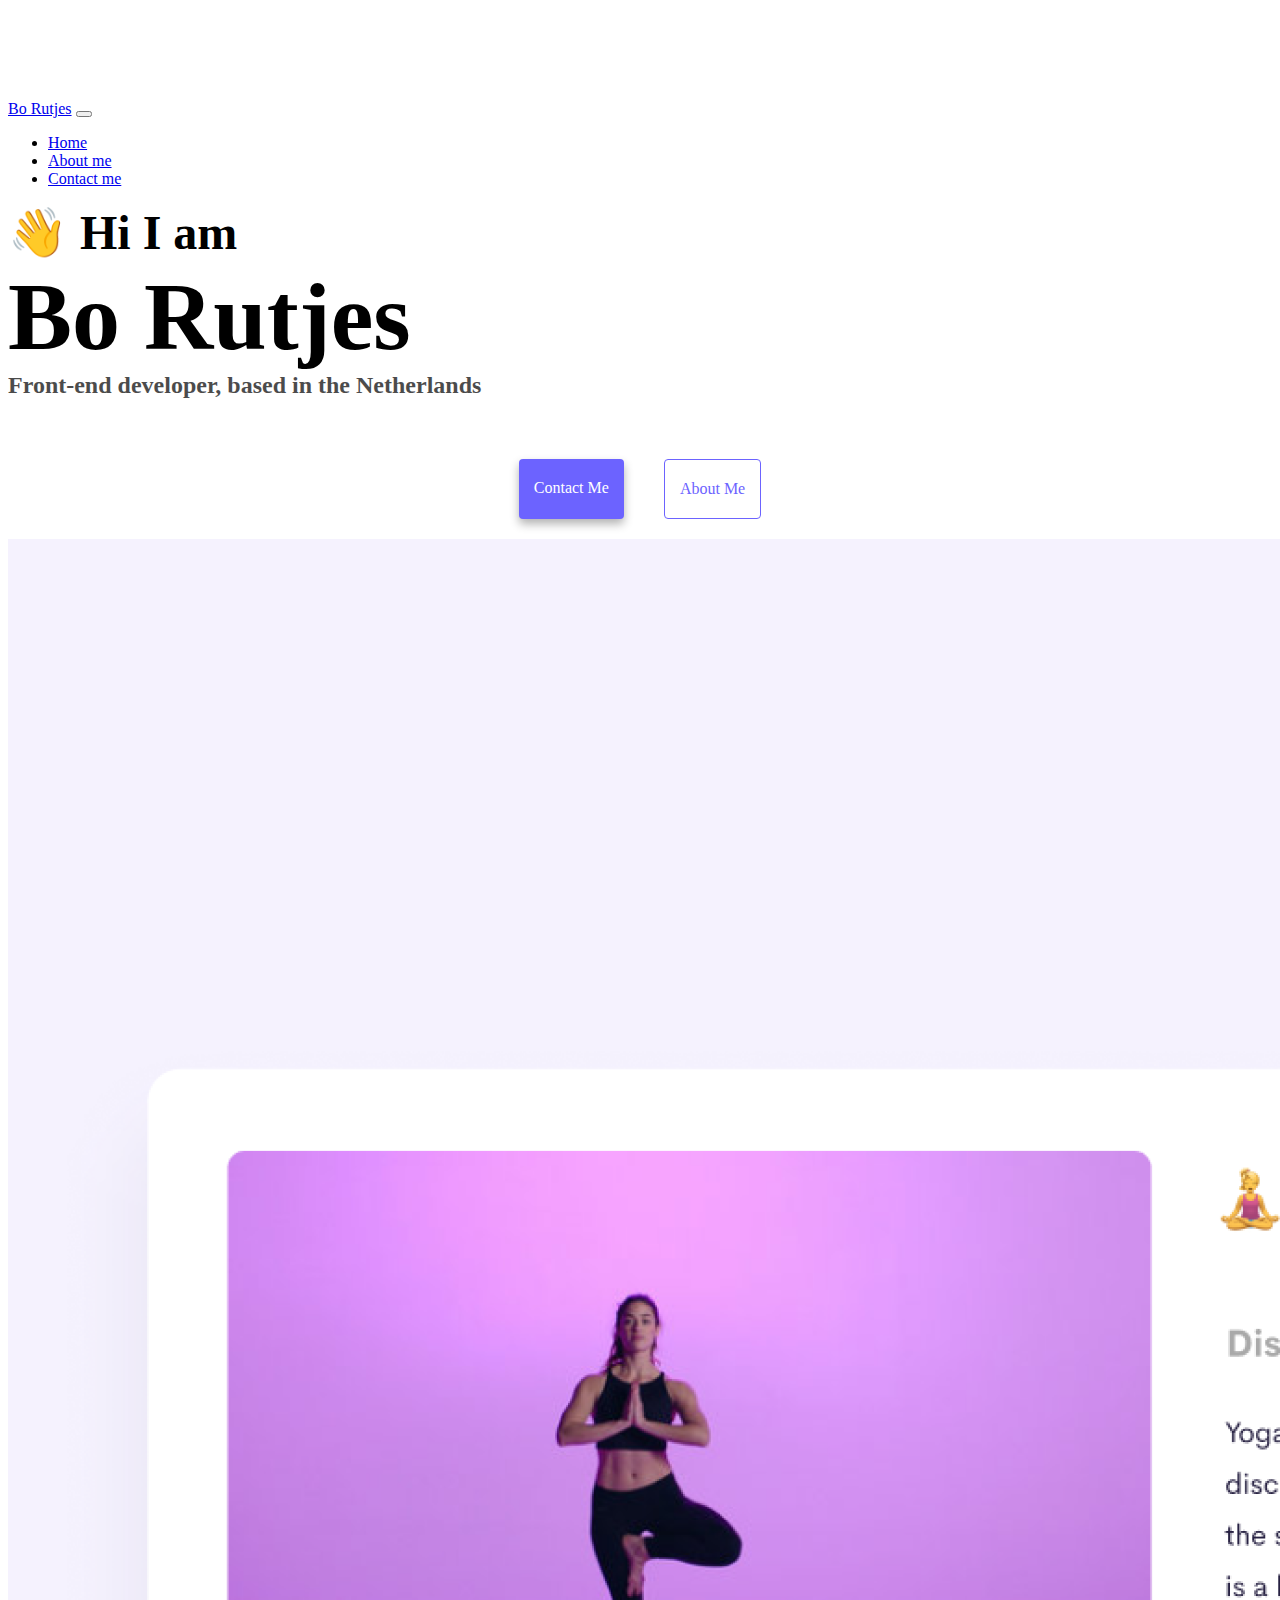
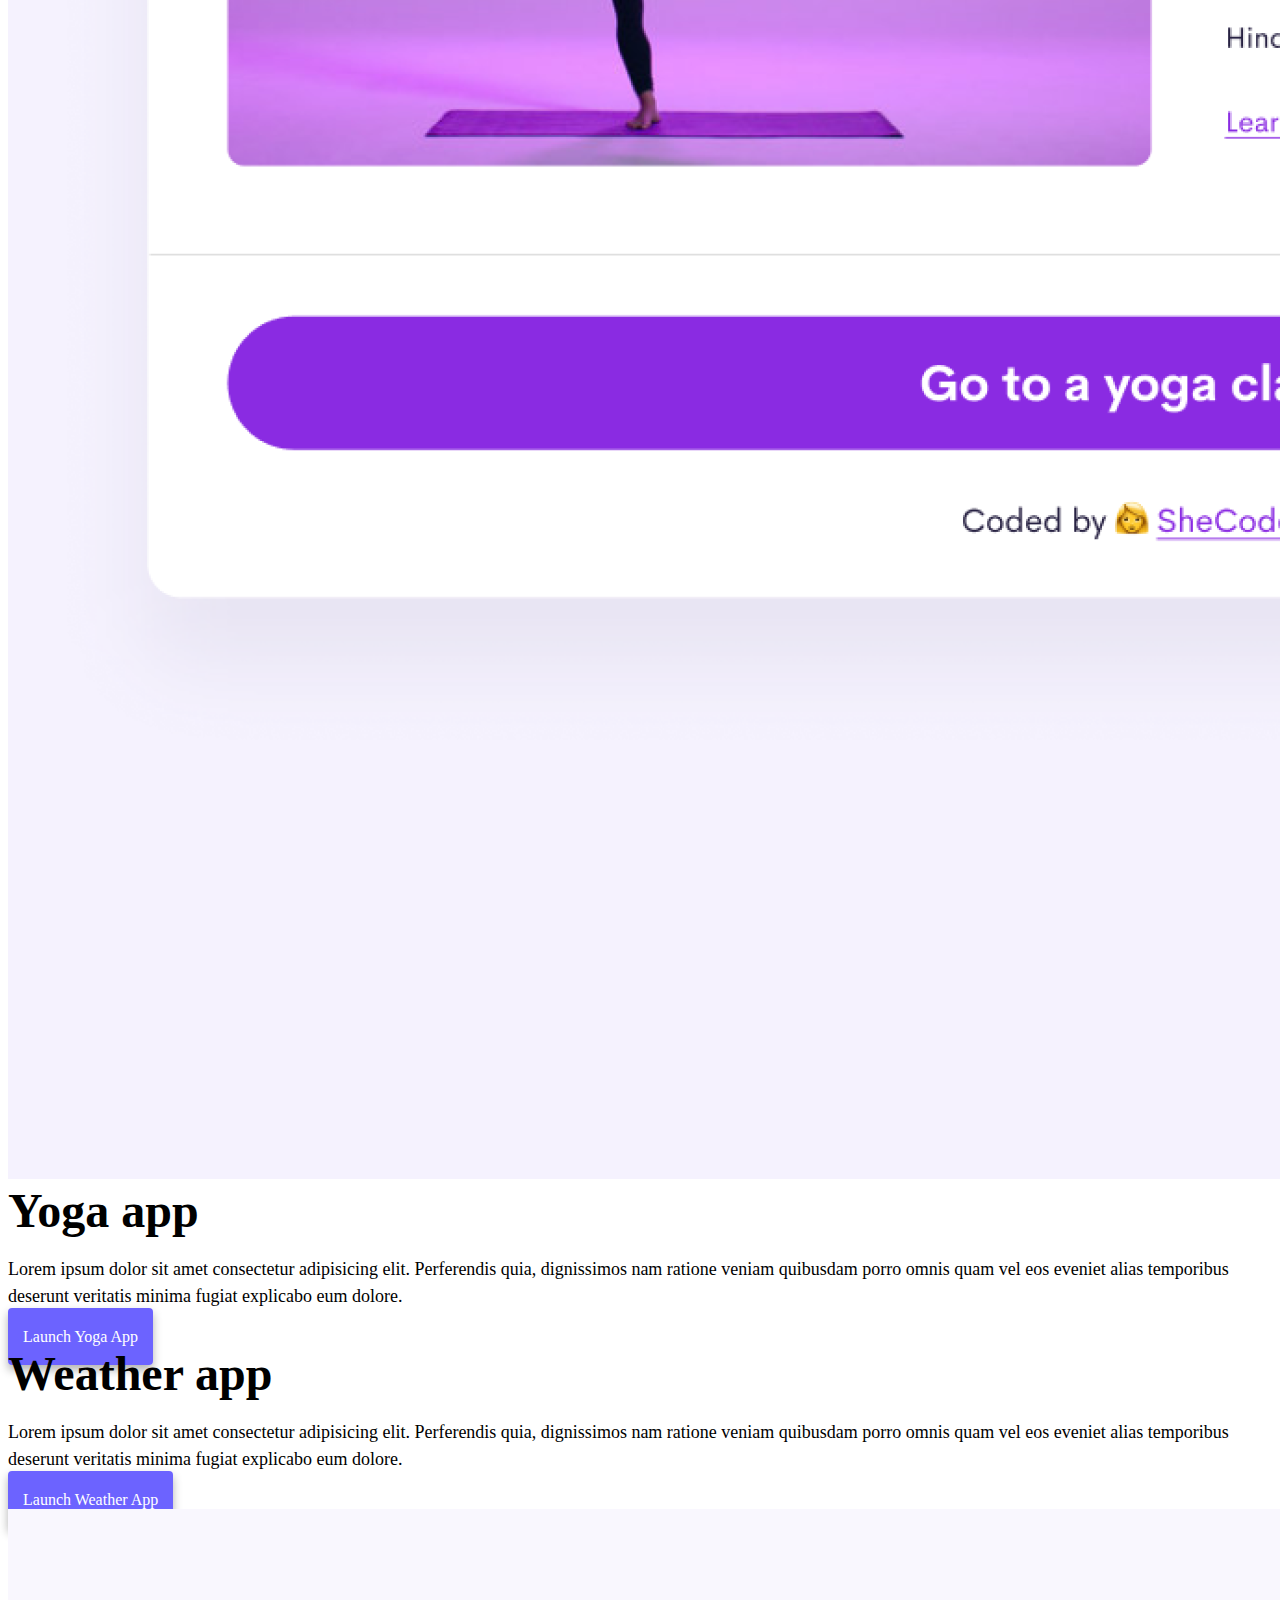
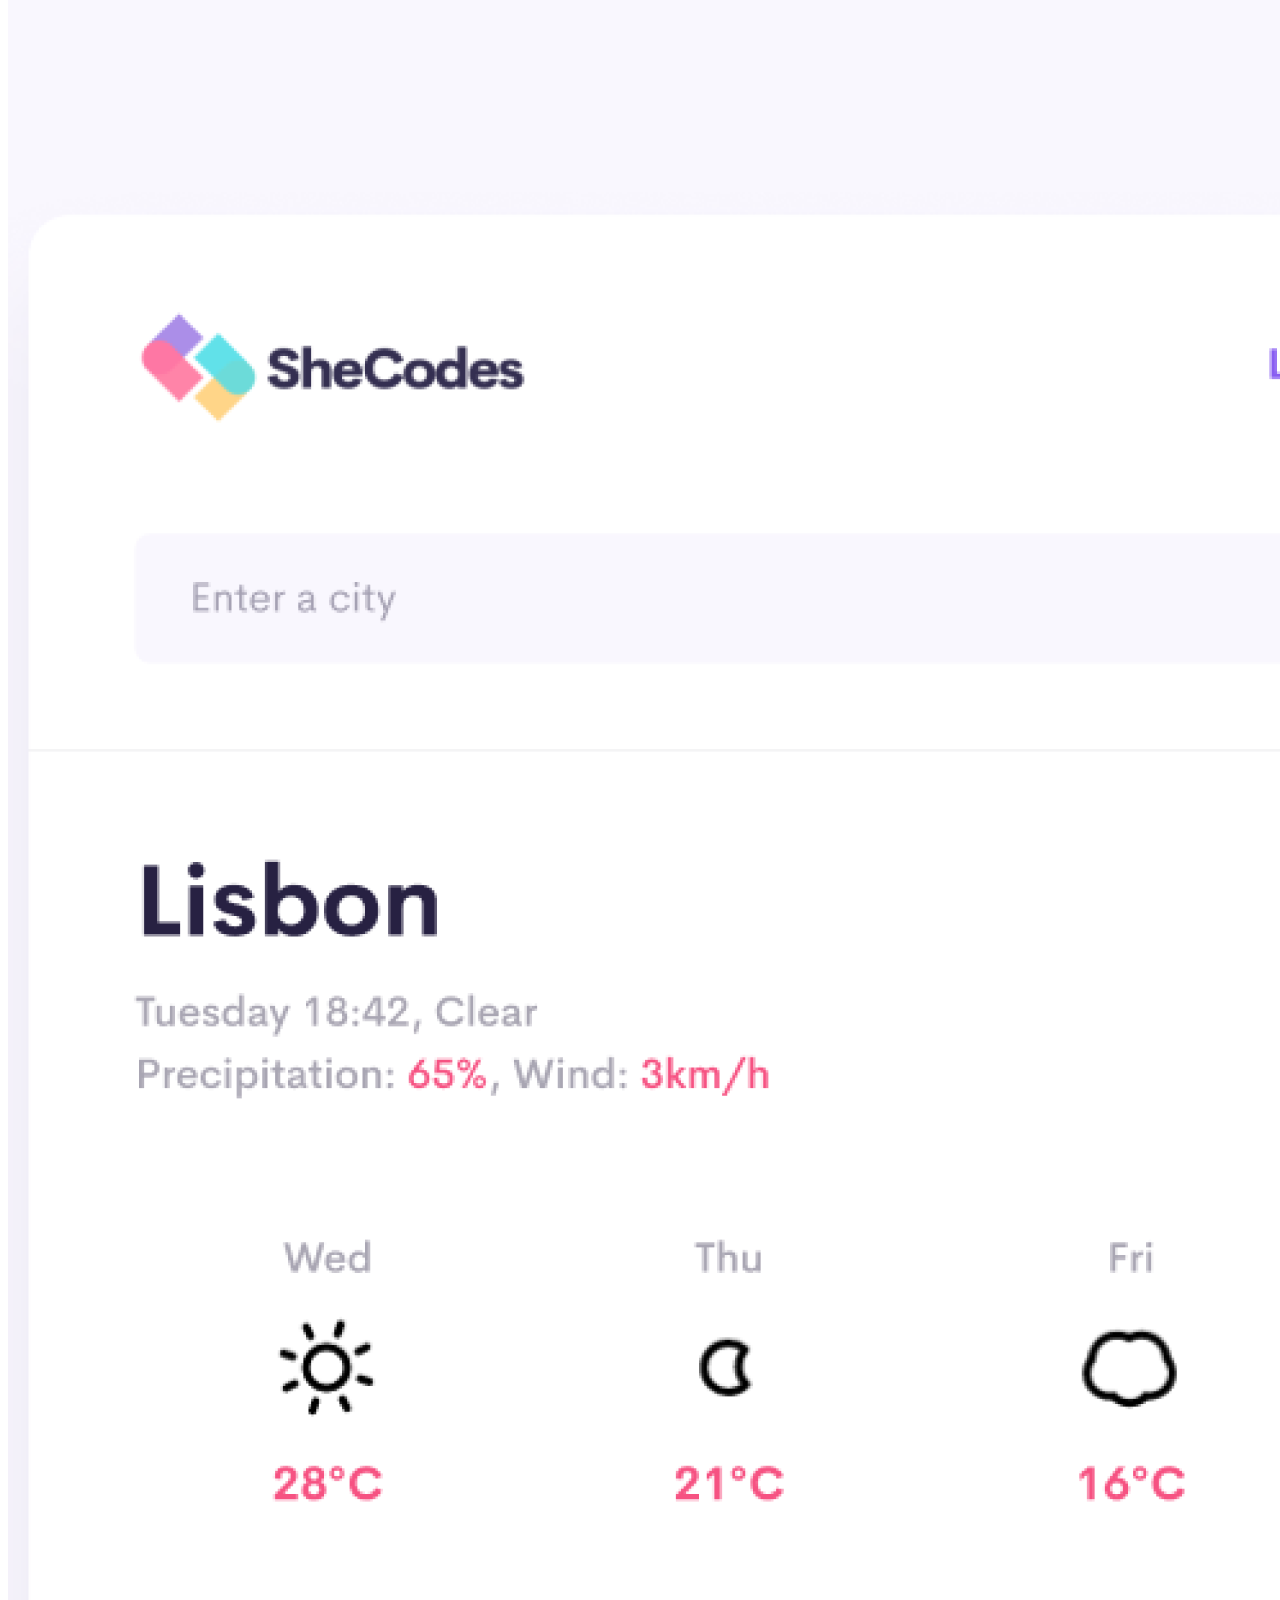
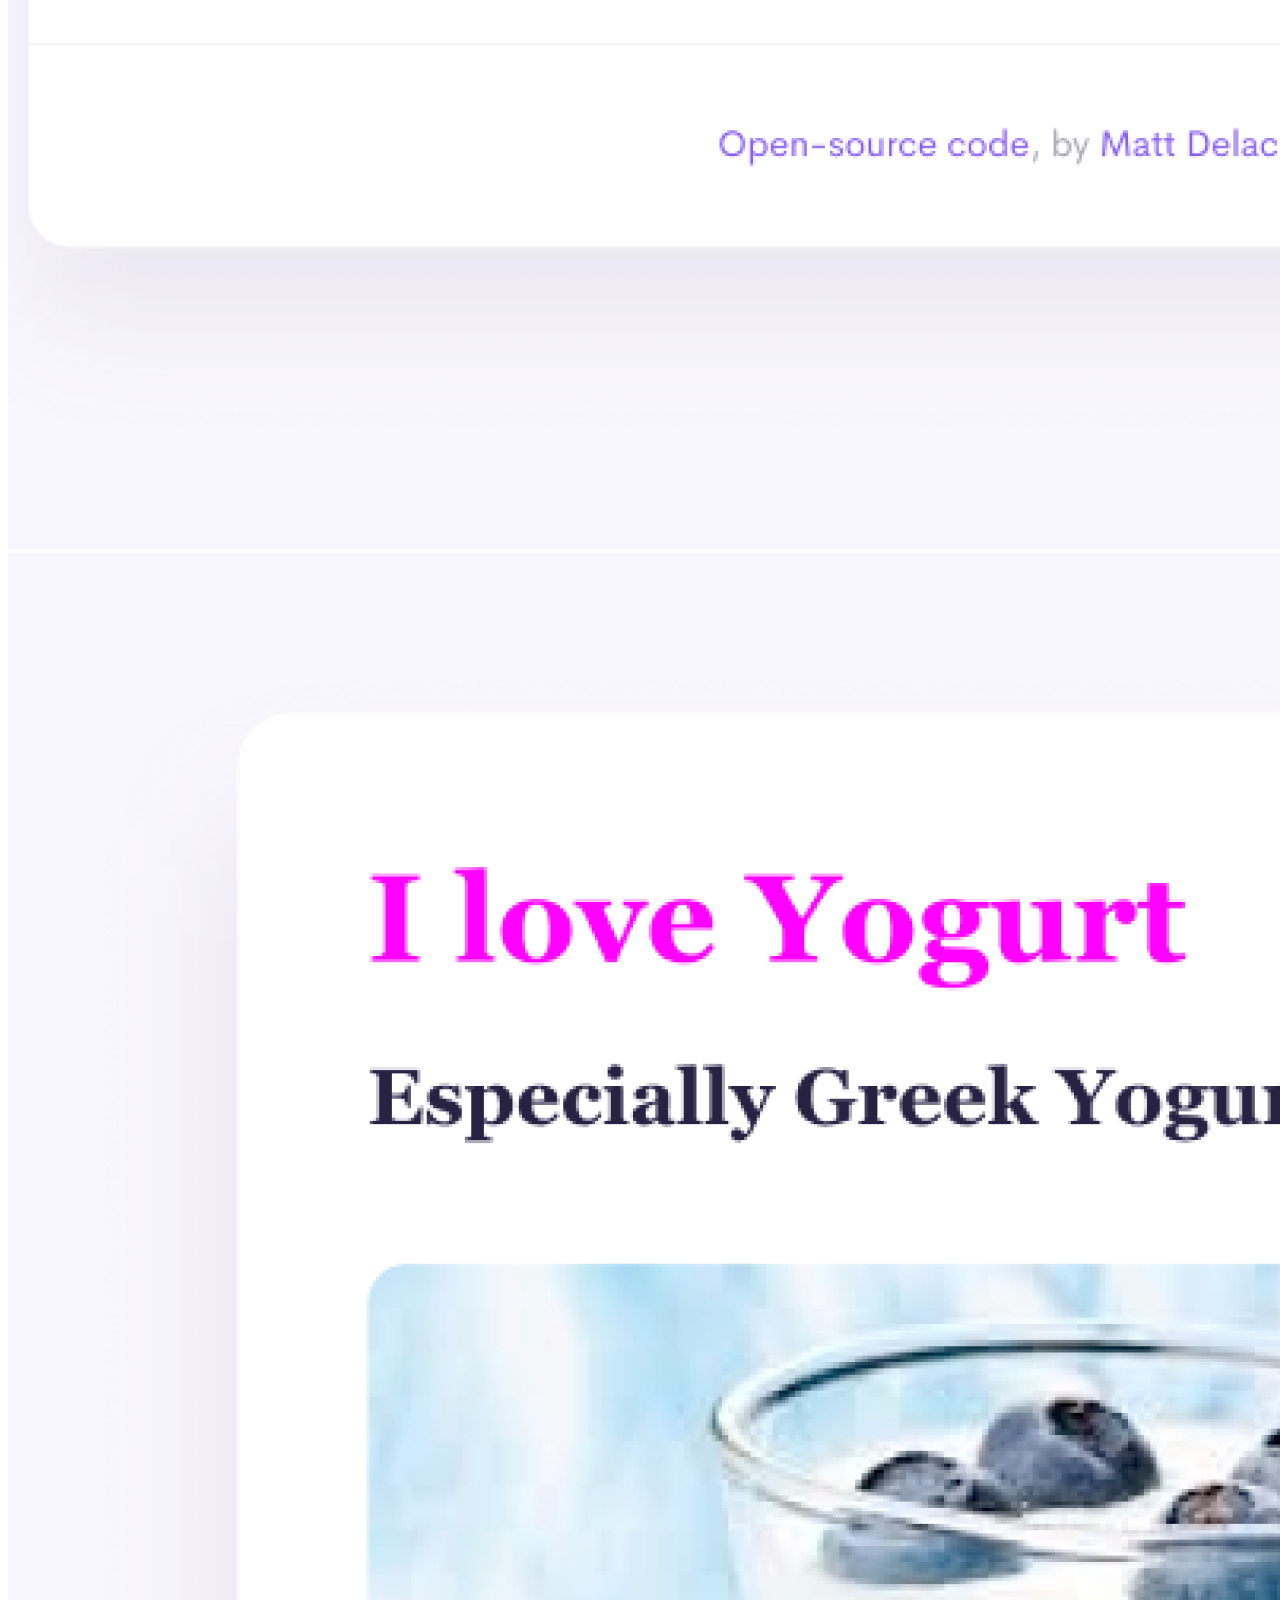
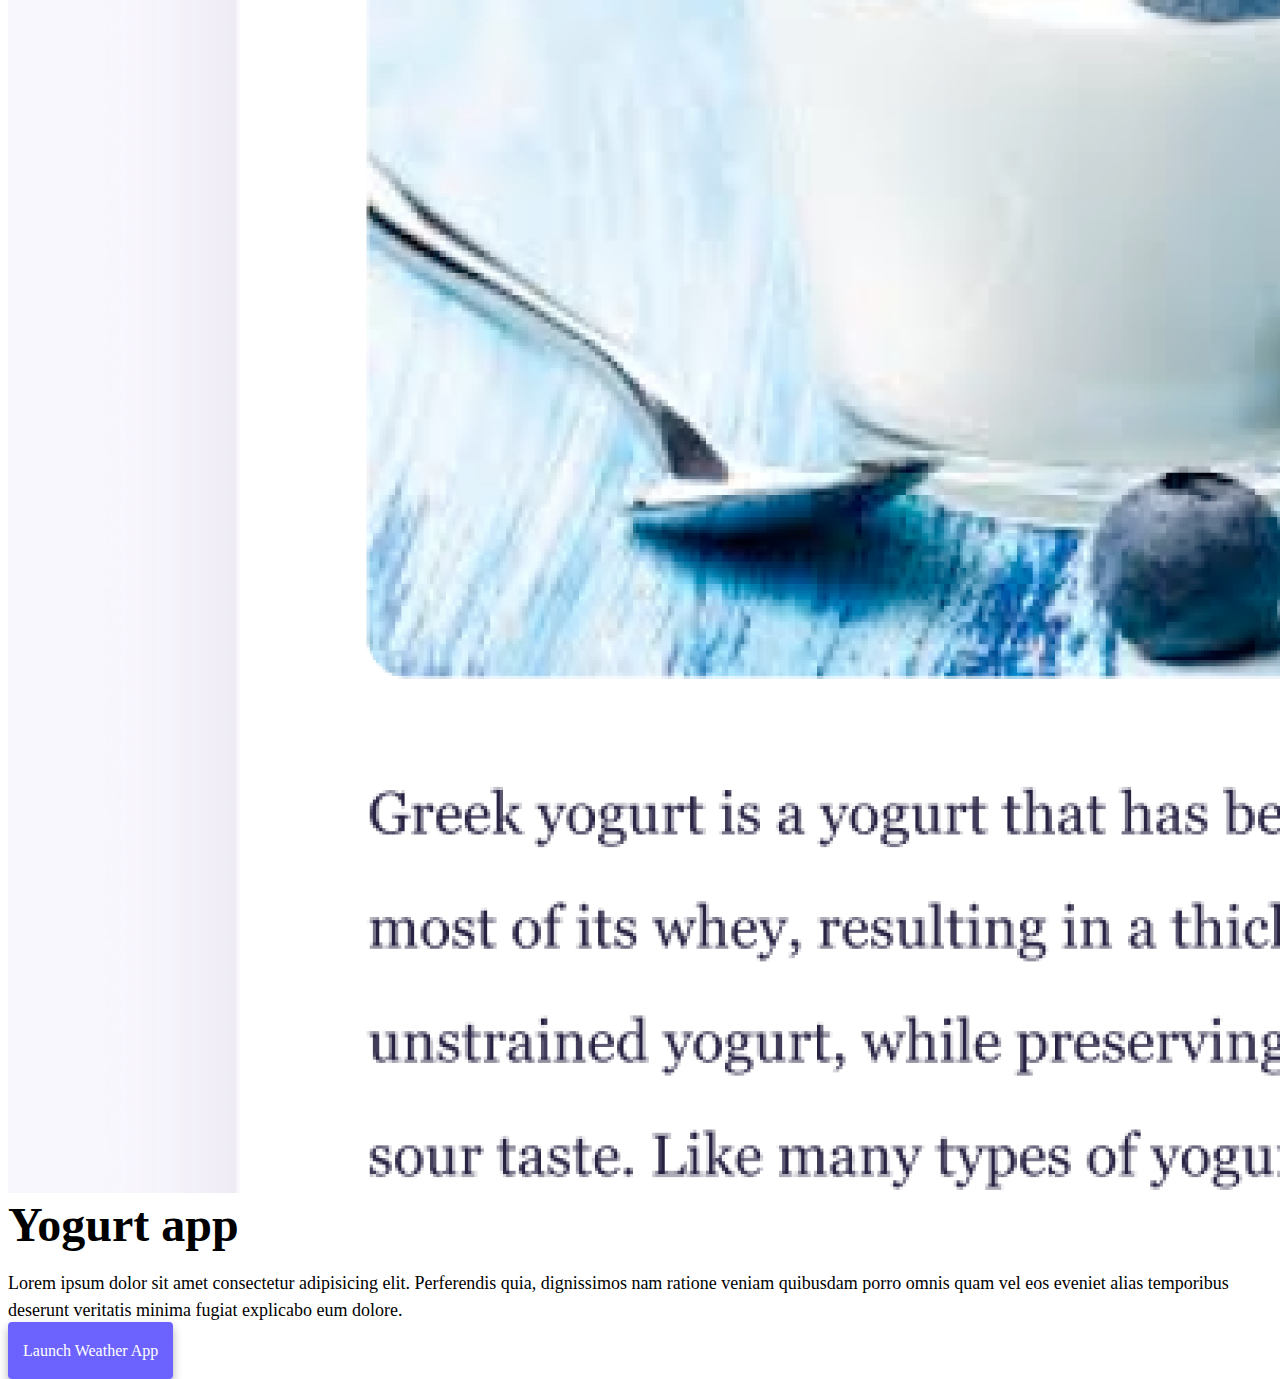
<file: index.html>
<!DOCTYPE html>
<html lang="en" class="homepage">
  <head>
    <meta charset="UTF-8" />
    <meta http-equiv="X-UA-Compatible" content="IE=edge" />
    <meta name="viewport" content="width=device-width, initial-scale=1.0" />
    <title>Aspiring Front-end Developer Bo Rutjes</title>
    <link
      href="https://cdn.jsdelivr.net/npm/bootstrap@5.0.0-beta2/dist/css/bootstrap.min.css"
      rel="stylesheet"
      integrity="sha384-BmbxuPwQa2lc/FVzBcNJ7UAyJxM6wuqIj61tLrc4wSX0szH/Ev+nYRRuWlolflfl"
      crossorigin="anonymous"
    />
    <script
      src="https://cdn.jsdelivr.net/npm/bootstrap@5.0.0-beta2/dist/js/bootstrap.bundle.min.js"
      integrity="sha384-b5kHyXgcpbZJO/tY9Ul7kGkf1S0CWuKcCD38l8YkeH8z8QjE0GmW1gYU5S9FOnJ0"
      crossorigin="anonymous"
    ></script>
    <link rel="stylesheet" href="/src/style.css" />
  </head>
  <body>
    <nav class="navbar navbar-expand-lg navbar-light bg-light fixed-top">
      <div class="container">
        <a class="navbar-brand" href="index.html">Bo Rutjes</a>
        <button
          class="navbar-toggler"
          type="button"
          data-bs-toggle="collapse"
          data-bs-target="#navbarNav"
          aria-controls="navbarNav"
          aria-expanded="false"
          aria-label="Toggle navigation"
        >
          <span class="navbar-toggler-icon"></span>
        </button>
        <div class="collapse navbar-collapse" id="navbarNav">
          <ul class="navbar-nav">
            <li class="nav-item">
              <a class="nav-link active" aria-current="page" href="index.html"
                >Home</a
              >
            </li>
            <li class="nav-item">
              <a class="nav-link" href="about.html">About me</a>
            </li>
            <li class="nav-item">
              <a class="nav-link" href="about.html#contact">Contact me</a>
            </li>
          </ul>
        </div>
      </div>
    </nav>
    <h2 class="text-center">👋 Hi I am</h2>
    <h1 class="text-center">Bo Rutjes</h1>
    <h3 class="text-center">Front-end developer, based in the Netherlands</h3>
    <div class="navigation-links mb-5">
      <a href="about.html#contact" class="primary-link">Contact me</a>
      <a href="about.html" class="secondary-link">About me</a>
    </div>
    <div class="container">
      <div class="row">
        <div class="col-6">
          <img
            src="src/images/yoga.png"
            class="img-fluid rounded d-none d-lg-block"
          />
        </div>
        <div class="col-12 col-lg-6">
          <h2 class="mb-3">Yoga app</h2>
          <p>
            Lorem ipsum dolor sit amet consectetur adipisicing elit. Perferendis
            quia, dignissimos nam ratione veniam quibusdam porro omnis quam vel
            eos eveniet alias temporibus deserunt veritatis minima fugiat
            explicabo eum dolore.
          </p>
          <div class="mt-5">
            <a href="#" class="primary-link project-button">Launch Yoga App</a>
          </div>
        </div>
      </div>
      <div class="row mt-5">
        <div class="col-12 col-lg-6">
          <h2 class="mb-3">Weather app</h2>
          <p>
            Lorem ipsum dolor sit amet consectetur adipisicing elit. Perferendis
            quia, dignissimos nam ratione veniam quibusdam porro omnis quam vel
            eos eveniet alias temporibus deserunt veritatis minima fugiat
            explicabo eum dolore.
          </p>
          <div class="mt-5">
            <a href="#" class="primary-link project-button"
              >Launch Weather App</a
            >
          </div>
        </div>
        <div class="col-12 col-lg-6">
          <img
            src="/src/images/weather.png"
            class="img-fluid rounded d-none d-lg-block"
          />
        </div>
      </div>
      <div class="row mt-5">
        <div class="col-12 col-lg-6">
          <img
            src="/src/images/yogurt.png"
            class="img-fluid rounded d-none d-lg-block"
          />
        </div>
        <div class="col-12 col-lg-6">
          <h2 class="mb-3">Yogurt app</h2>
          <p>
            Lorem ipsum dolor sit amet consectetur adipisicing elit. Perferendis
            quia, dignissimos nam ratione veniam quibusdam porro omnis quam vel
            eos eveniet alias temporibus deserunt veritatis minima fugiat
            explicabo eum dolore.
          </p>
          <div class="mt-5">
            <a href="#" class="primary-link project-button"
              >Launch Weather App</a
            >
          </div>
        </div>
      </div>
    </div>
  </body>
</html>
</file>
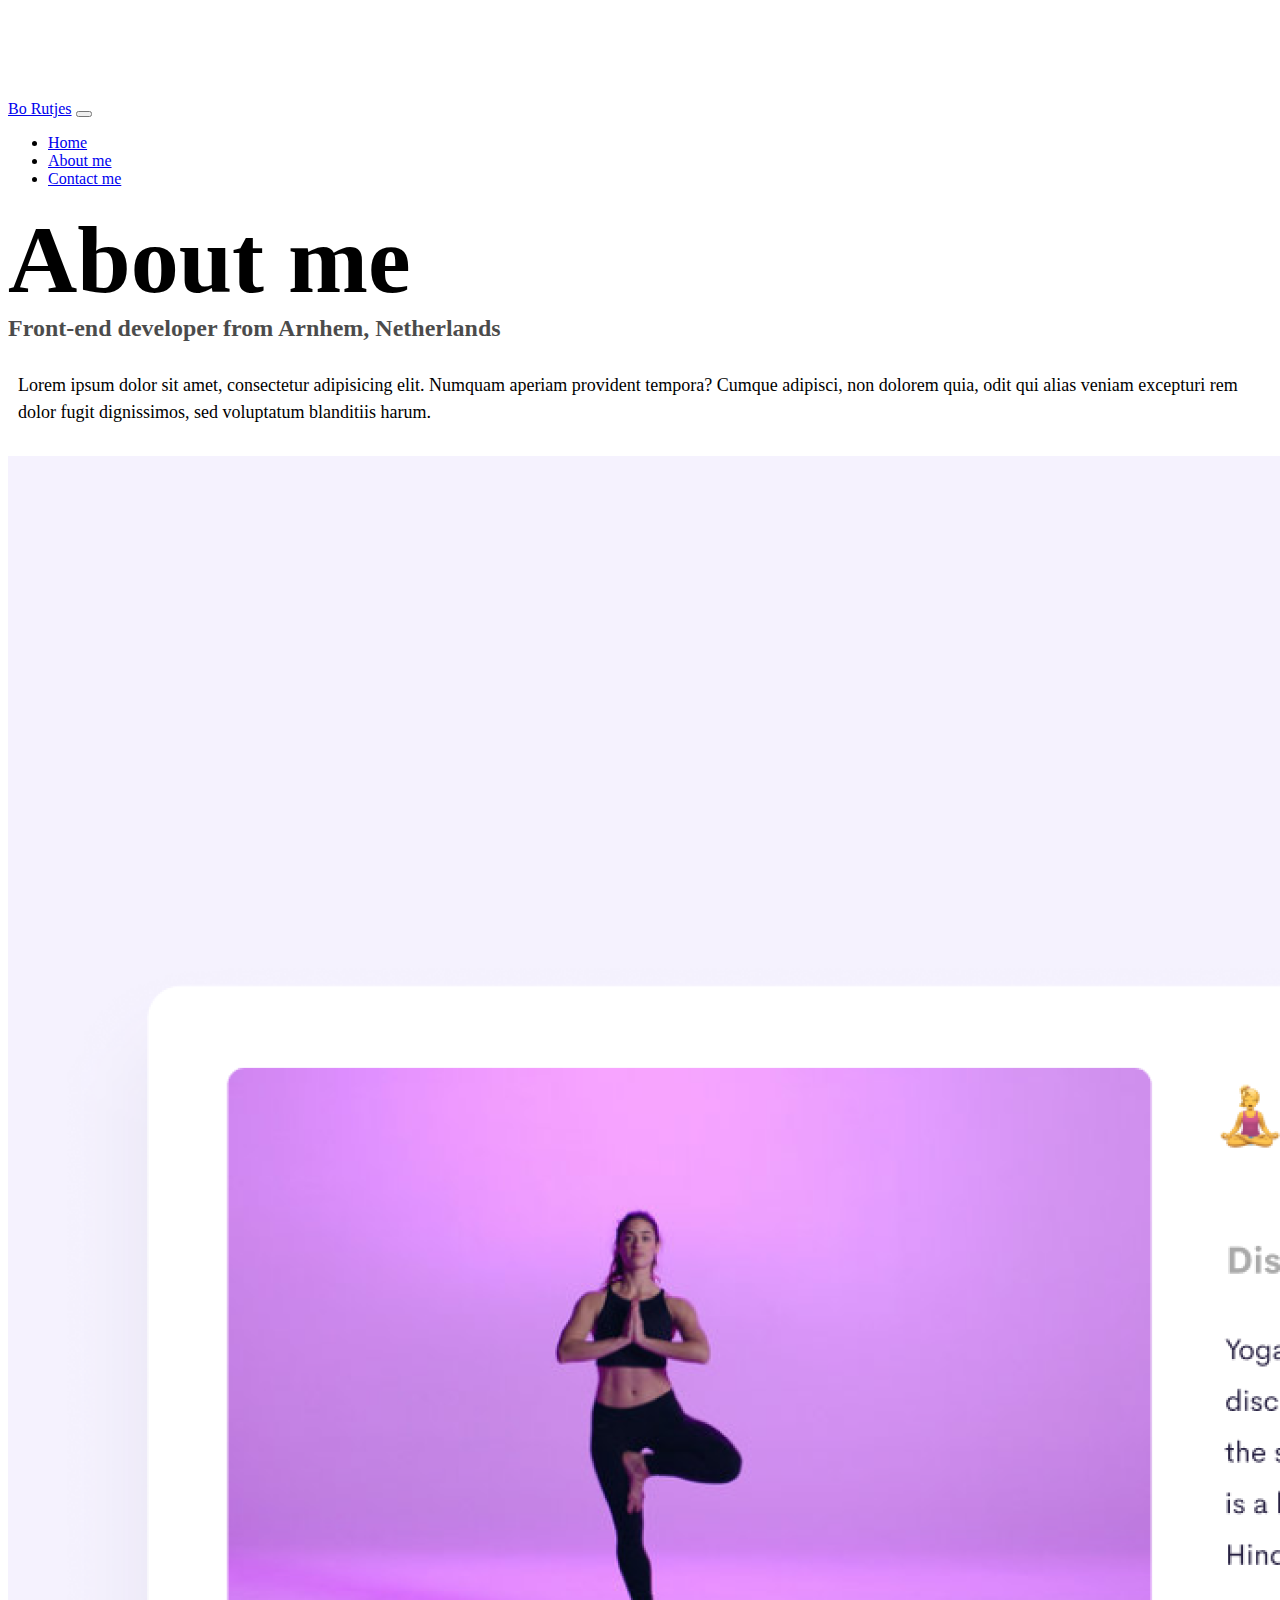
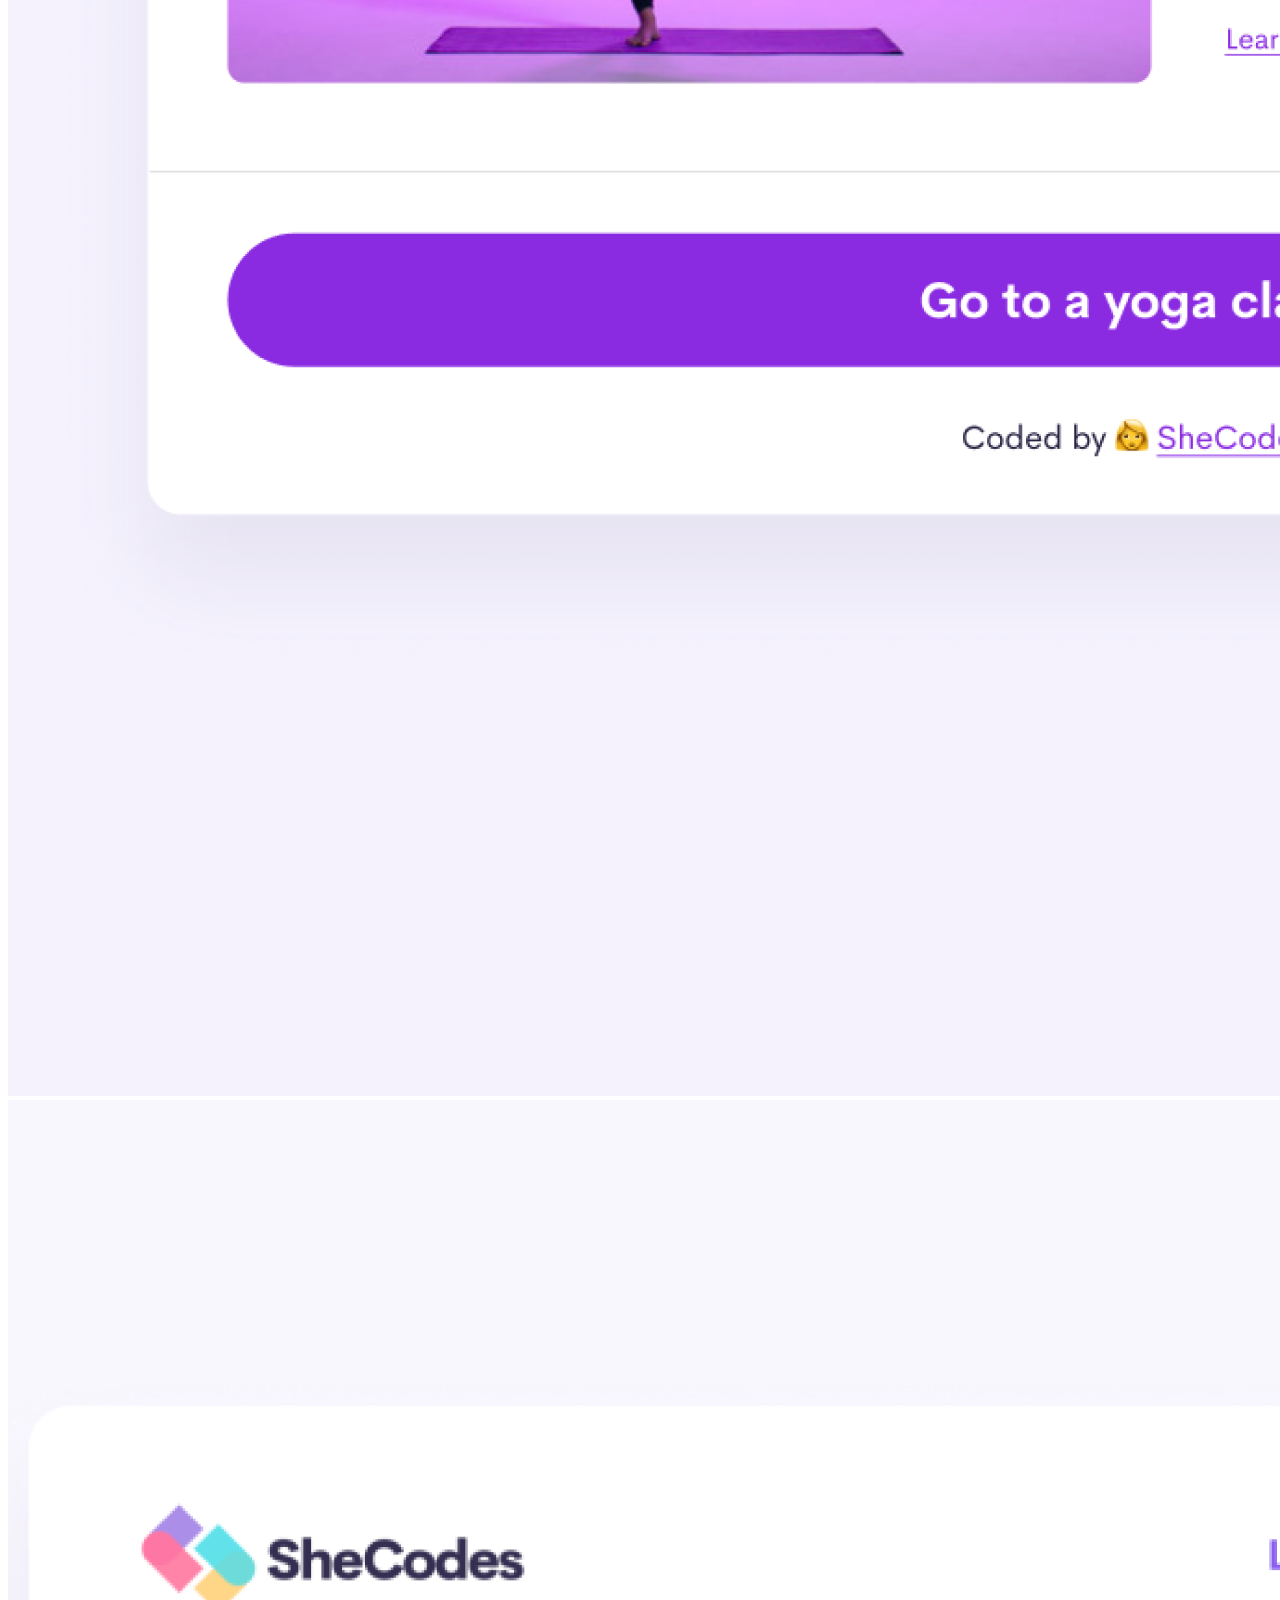
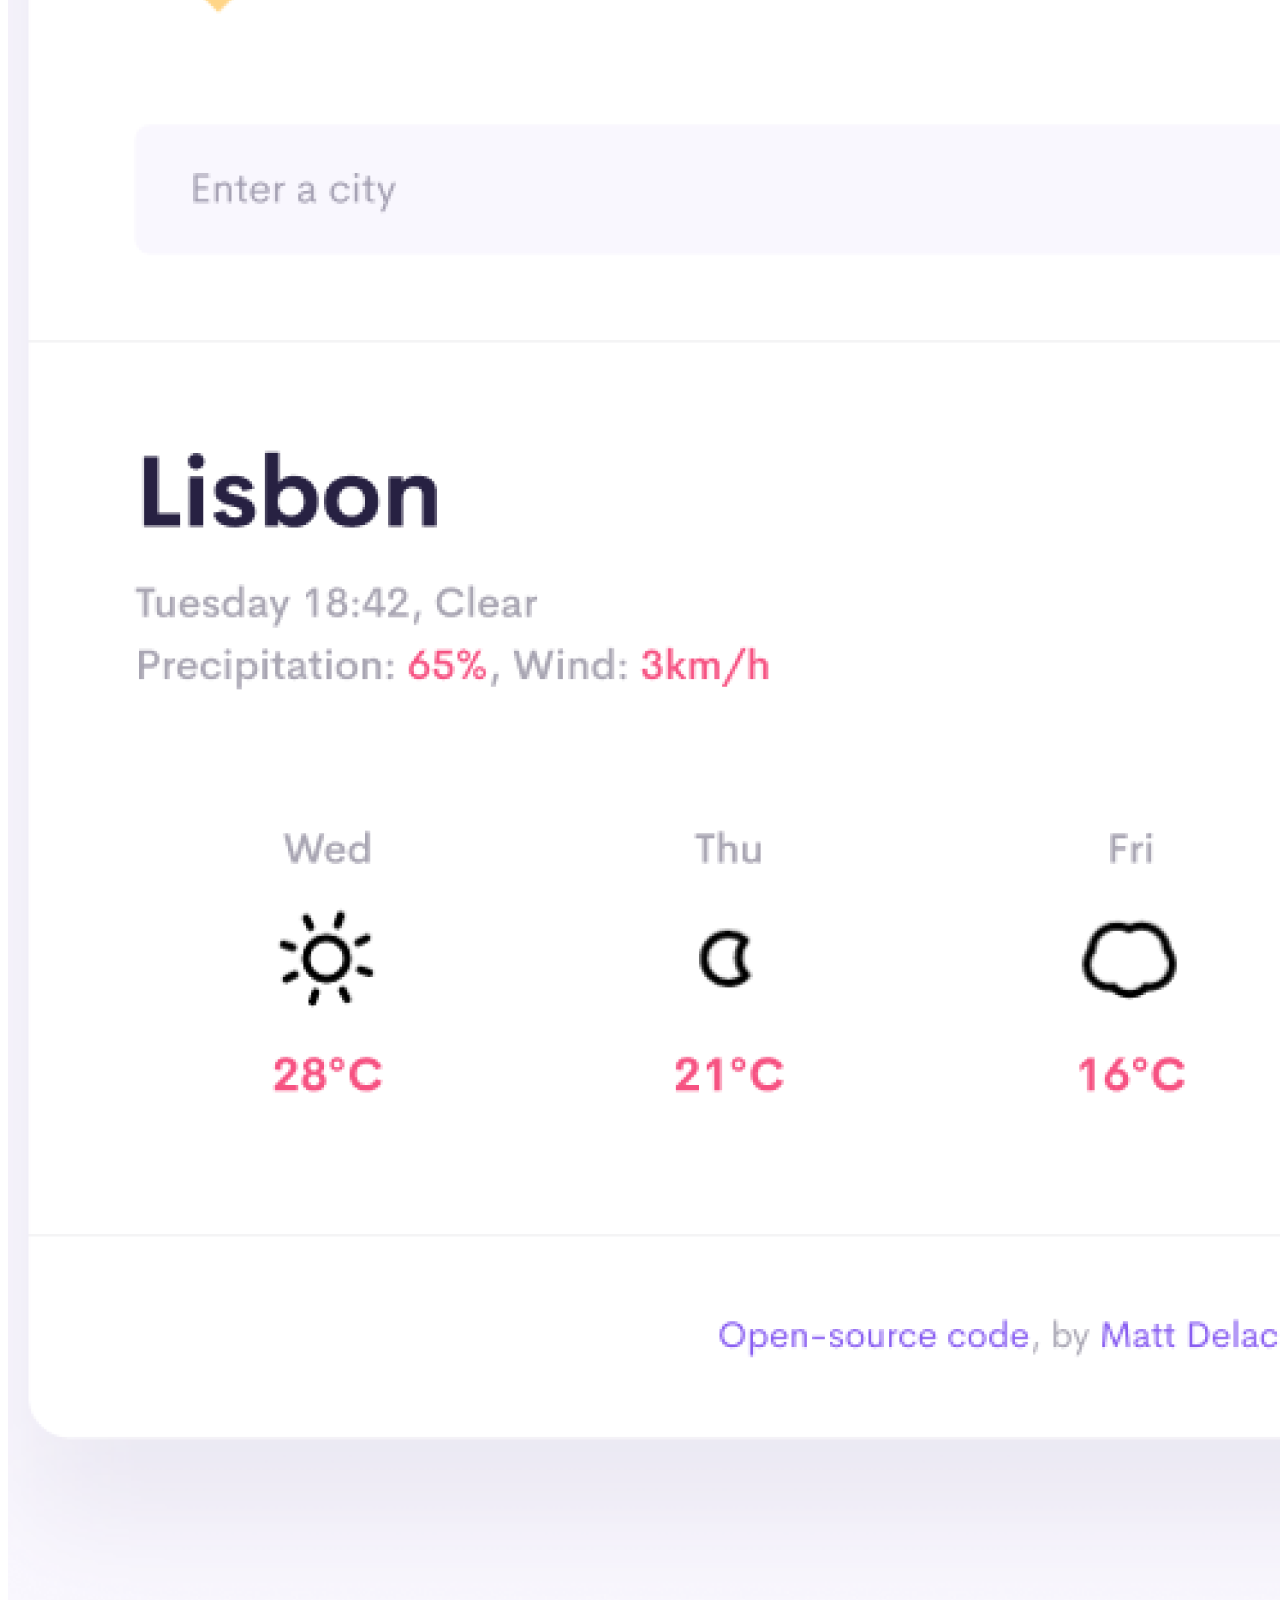
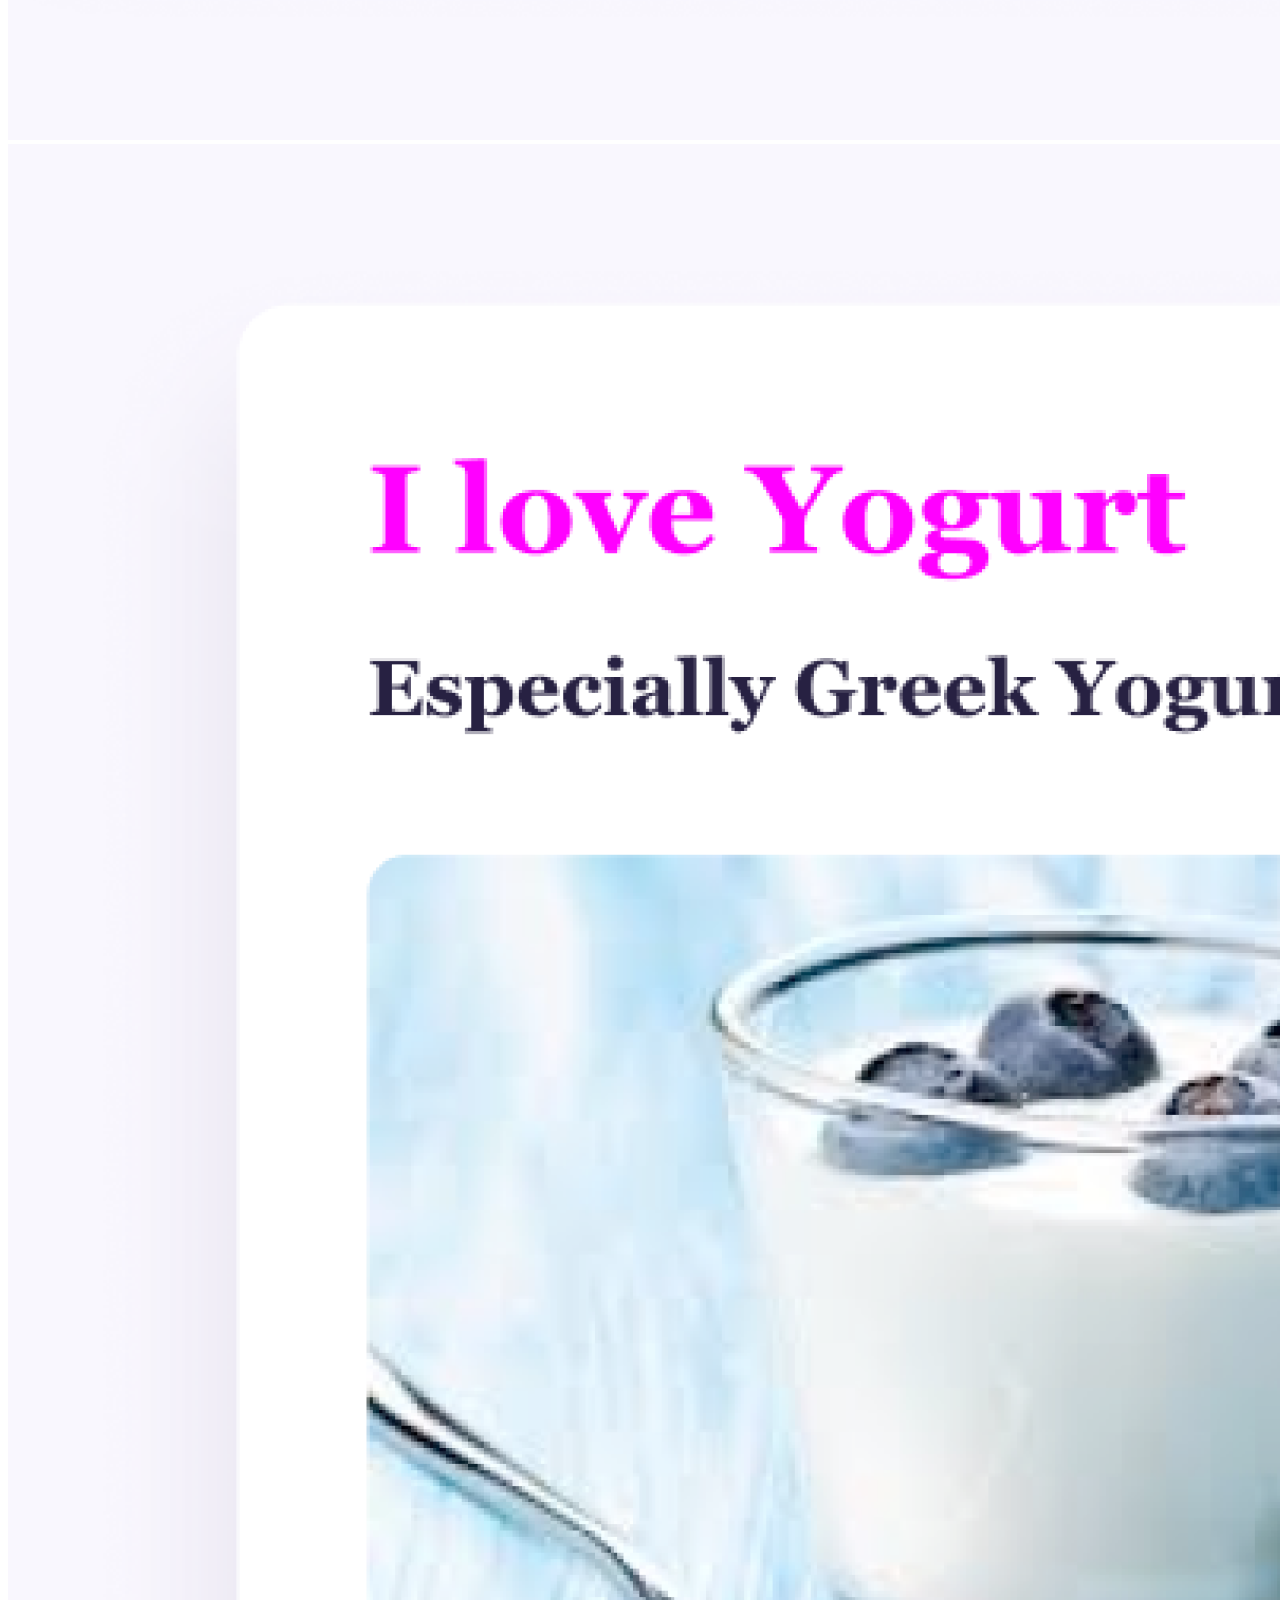
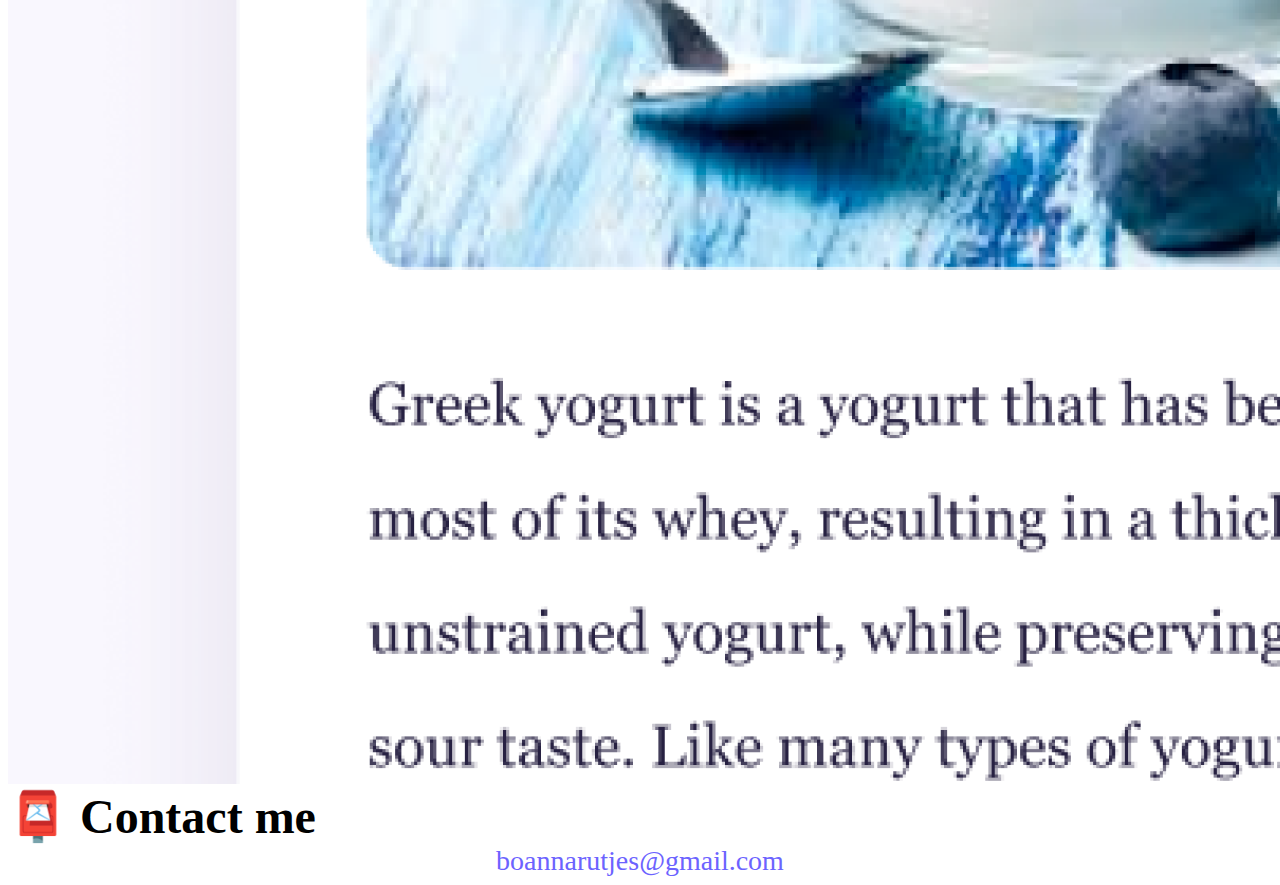
<file: about.html>
<!DOCTYPE html>
<html lang="en" class="about">
  <head>
    <meta charset="UTF-8" />
    <meta http-equiv="X-UA-Compatible" content="IE=edge" />
    <meta name="viewport" content="width=device-width, initial-scale=1.0" />
    <link
      href="https://cdn.jsdelivr.net/npm/bootstrap@5.0.0-beta2/dist/css/bootstrap.min.css"
      rel="stylesheet"
      integrity="sha384-BmbxuPwQa2lc/FVzBcNJ7UAyJxM6wuqIj61tLrc4wSX0szH/Ev+nYRRuWlolflfl"
      crossorigin="anonymous"
    />
    <script
      src="https://cdn.jsdelivr.net/npm/bootstrap@5.0.0-beta2/dist/js/bootstrap.bundle.min.js"
      integrity="sha384-b5kHyXgcpbZJO/tY9Ul7kGkf1S0CWuKcCD38l8YkeH8z8QjE0GmW1gYU5S9FOnJ0"
      crossorigin="anonymous"
    ></script>
    <link rel="stylesheet" href="/src/style.css" />
    <title>About Bo Rutjes</title>
  </head>
  <body>
    <nav class="navbar navbar-expand-lg navbar-light bg-light fixed-top">
      <div class="container">
        <a class="navbar-brand" href="index.html">Bo Rutjes</a>
        <button
          class="navbar-toggler"
          type="button"
          data-bs-toggle="collapse"
          data-bs-target="#navbarNav"
          aria-controls="navbarNav"
          aria-expanded="false"
          aria-label="Toggle navigation"
        >
          <span class="navbar-toggler-icon"></span>
        </button>
        <div class="collapse navbar-collapse" id="navbarNav">
          <ul class="navbar-nav">
            <li class="nav-item">
              <a class="nav-link" aria-current="page" href="index.html">Home</a>
            </li>
            <li class="nav-item">
              <a class="nav-link active" href="about.html">About me</a>
            </li>
            <li class="nav-item">
              <a class="nav-link" href="about.html#contact">Contact me</a>
            </li>
          </ul>
        </div>
      </div>
    </nav>
    <h1 class="text-center">About me</h1>
    <h3 class="text-center">Front-end developer from Arnhem, Netherlands</h3>
    <div class="about-paragraphs text-center">
      <p>
        Lorem ipsum dolor sit amet, consectetur adipisicing elit. Numquam
        aperiam provident tempora? Cumque adipisci, non dolorem quia, odit qui
        alias veniam excepturi rem dolor fugit dignissimos, sed voluptatum
        blanditiis harum.
      </p>
    </div>
    <div class="container">
      <div class="row">
        <div class="col-sm-4">
          <img
            src="/src/images/yoga.png"
            class="img-fluid p-2 shadow rounded"
          />
        </div>
        <div class="col-sm-4">
          <img
            src="/src/images/weather.png"
            class="img-fluid p-2 shadow rounded"
          />
        </div>
        <div class="col-sm-4">
          <img
            src="/src/images/yogurt.png"
            class="img-fluid p-2 shadow rounded"
          />
        </div>
      </div>
    </div>
    <div id="contact" class="mt-5">
      <h2 class="text-center">📮 Contact me</h2>
      <a href="mailto:boannarutjes@gmail.com" class="email-link">
        boannarutjes@gmail.com
      </a>
    </div>
  </body>
</html>
</file>
<file: src/style.css>
:root {
  --primary-color: #6c63ff;
  --secondary-color: #f5f2fe;
  --box-shadow: 0 5px 10px rgba(0, 0, 0, 0.3);
}

body {
  margin-top: 100px;
}

h1,
h2,
h3 {
  margin: 0;
}

h1 {
  font-size: 96px;
}

h2 {
  font-size: 48px;
}

h3 {
  font-size: 24px;
  opacity: 0.7;
}

p {
  font-size: 18px;
  line-height: 1.5;
}

.navigation-links {
  display: flex;
  margin-top: 40px;
  justify-content: center;
}

.navigation-links a {
  margin: 20px;
}

.primary-link {
  border-radius: 4px;
  padding: 20px 15px;
  text-decoration: none;
  text-transform: capitalize;
  background: var(--primary-color);
  box-shadow: var(--box-shadow);
  color: white;
}

.secondary-link {
  border-radius: 4px;
  padding: 20px 15px;
  text-decoration: none;
  text-transform: capitalize;
  color: var(--primary-color);
  border: 1px solid var(--primary-color);
}

.homepage-link {
  color: var(--primary-color);
  text-align: center;
  display: block;
}

.about-paragraphs {
  margin: 30px 0;
}

.about-paragraphs p {
  margin: 10px;
}

.email-link {
  display: flex;
  justify-content: center;
  color: var(--primary-color);
  font-size: 28px;
  text-decoration: none;
}

.email-link:hover {
  text-decoration: underline;
}

@media (max-width: 650px) {
  p {
    text-align: center;
  }

  .project-button {
    text-align: center;
    display: block;
    margin: 0 20;
  }

  .homepage h2 {
    text-align: center;
  }

  h1 {
    font-size: 45px;
  }

  h2 {
    font-size: 33px;
  }

  h3 {
    font-size: 30px;
  }

  .about img {
    margin-top: 15px;
    text-align: center;
  }

  .email-link {
    font-size: 18px;
  }
}
</file>
